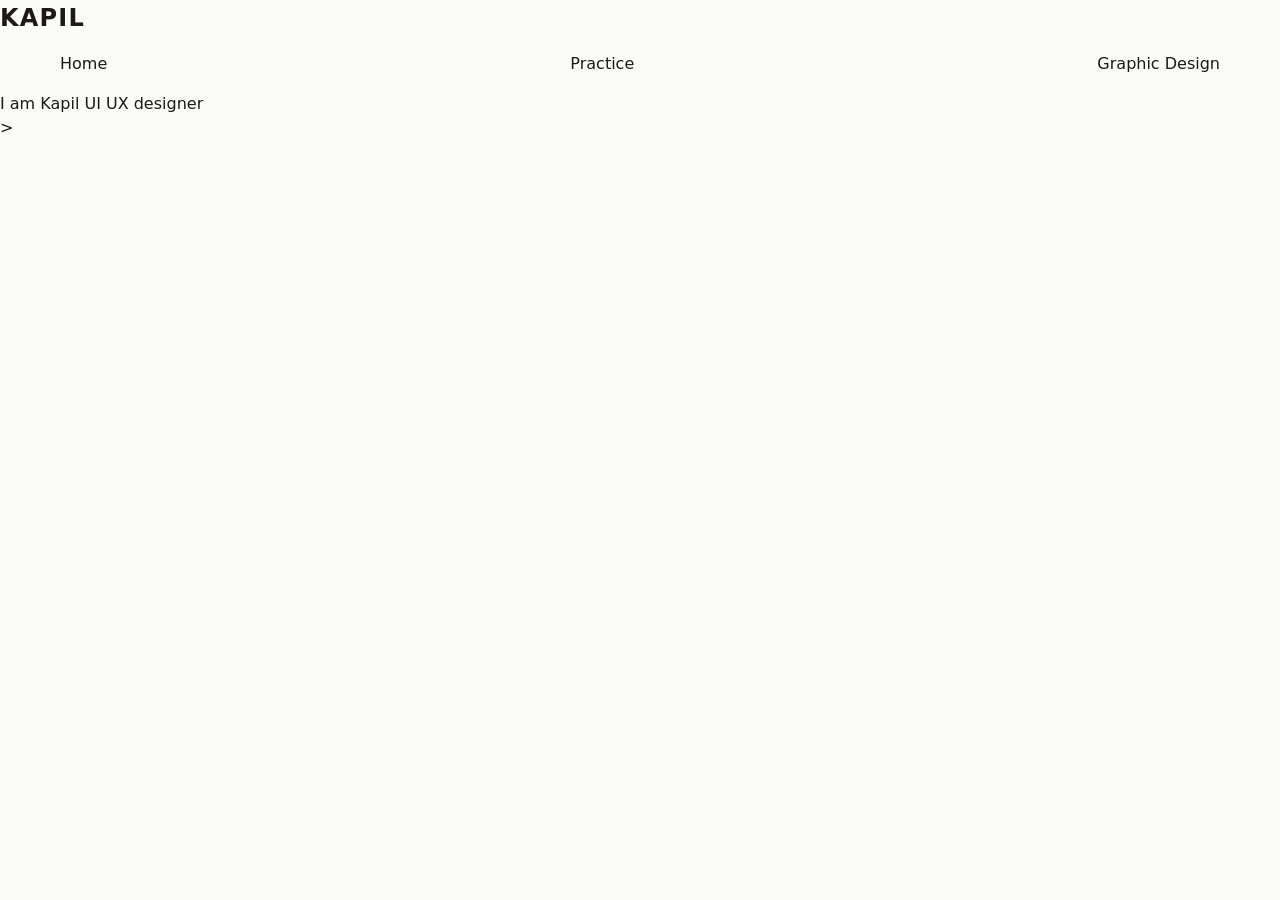
<file: black.html>
<!DOCTYPE html>
<html lang="en">
<head>
    <meta charset="UTF-8">
    <meta name="viewport" content="width=device-width, initial-scale=1.0">
    <title>Kapil | Portfolio</title>
    <link rel="stylesheet" href="style.css">
</head>
<body>
    <header class="top">
        <nav>
            <div class="logo">KAPIL</div>
            <div class="nav">
                <a href="profile.html">Home</a>
                <a href="#practice">Practice</a>
                <a href="#design">Graphic Design</a>
            </div>
        </nav>
    </header>

    <main id="home"> 
        <div class="about-me">
            I am Kapil UI UX designer
        </div>
        <div class="profile-pic"></div>
               >
    </main>

    </body>
</html>
</file>
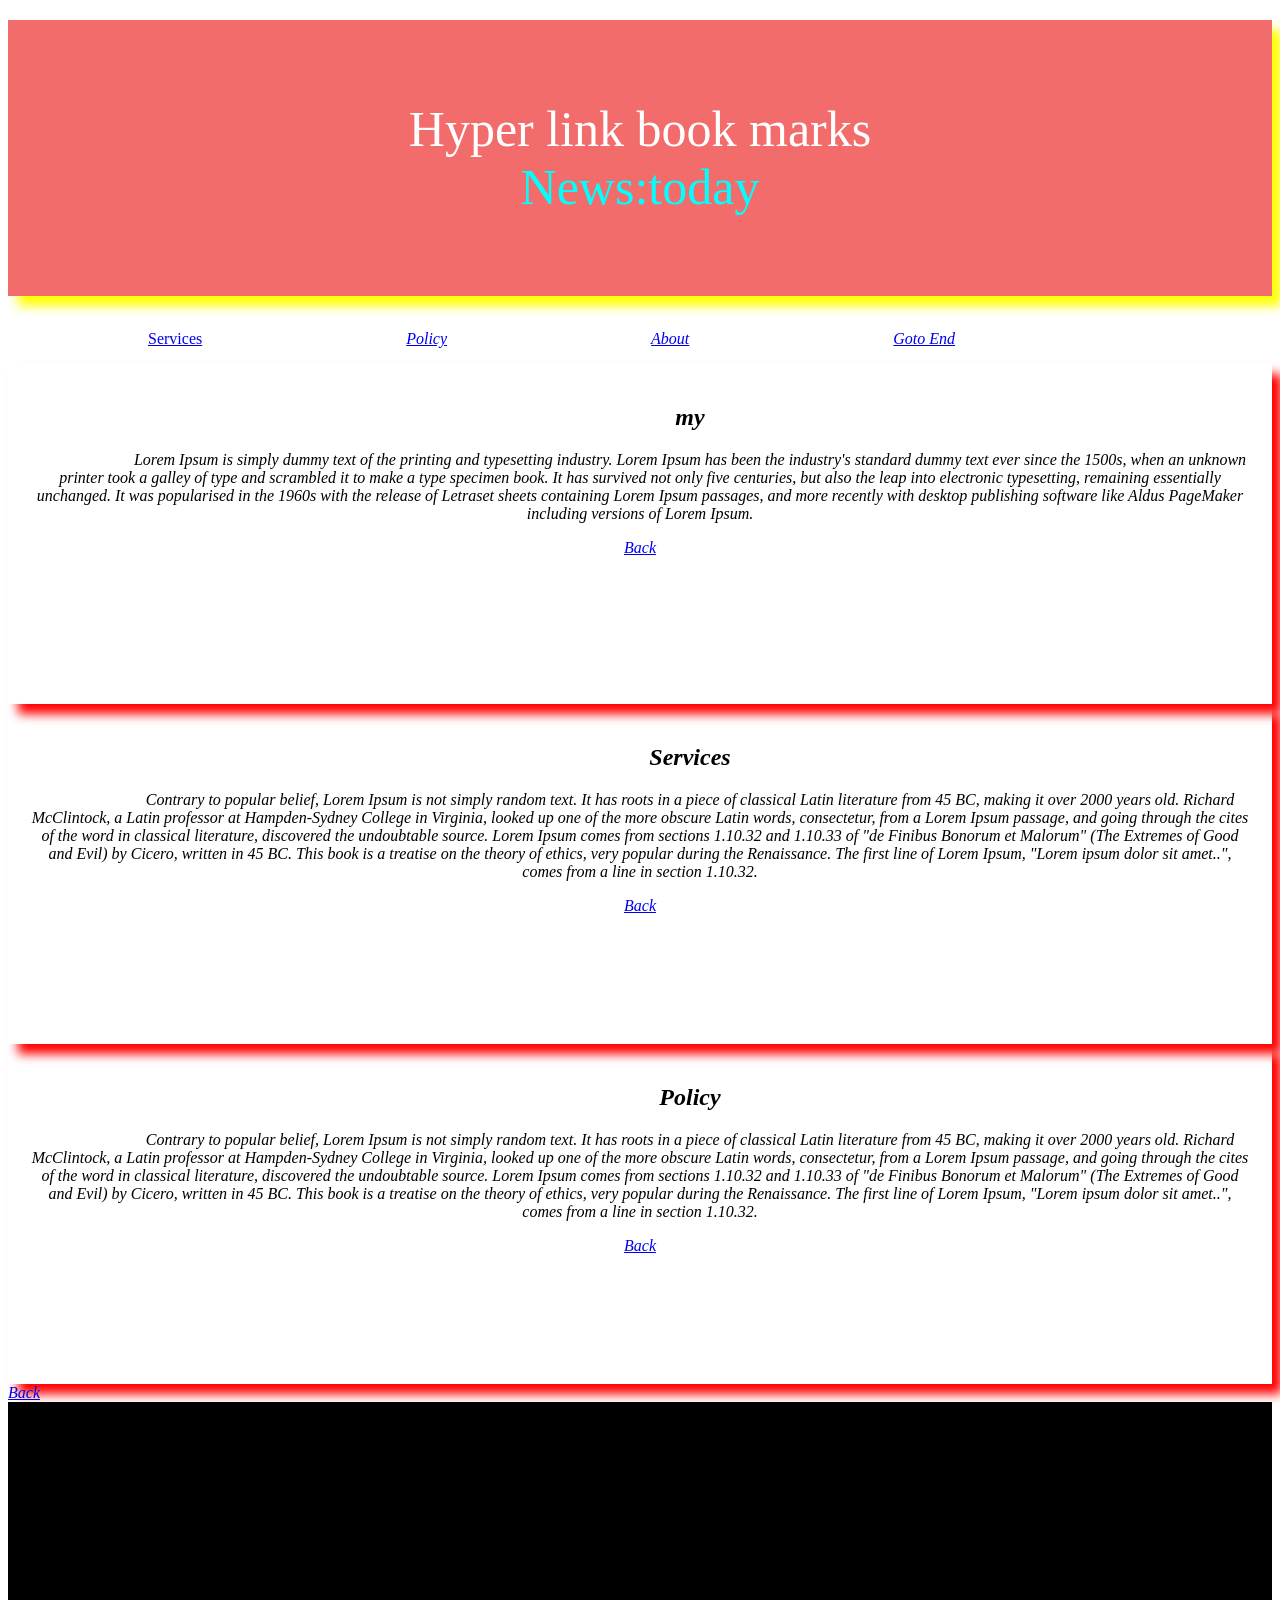
<file: book.html>
<!doctype html>

<html>

<meta name="viewport" content="width=device-width, initial-scale=1.0">
<head>

<title>my marks</title>
<style>
html
{
scroll-behavior:smooth;
}

@keyframes blink 
{
 from{opacity:0;color:rgb(74, 74, 43);}
 to{opacity:1;color:rgb(51, 214, 154);}

}

header
{
text-align:center;
box-sizing:border-box;
background:rgb(243, 108, 108);
padding:80px;
color:White;
font-size:50px;
box-shadow:10px 10px 10px yellow;
margin-top:20px;

}

#my
{
color:white;
transition:0.50s;

animation: blink 1s infinite alternate;
}

@keyframes change
{
10%{content:"War in Guif";color:yellow;}
30%{content:"Rain in Delhi";transform:scale(1.5);}
50%{content:"Welcome to Arena Animation";background:lime;}
80%{content: "india today...";}


}

#news
{
color:cyan;
}

#news::after
{
content:"today";
transition:2s;
animation:change 12s infinite alternate;
}

section
{
box-shadow:10px 10px 10px red;
text-align:justify;
text-indent:100px;
padding:20px;
height:300px;
border:2px black yellow;
text-align:center;
}

section h1
{
text-align:center;
}

li{

display:inline;
padding:100px;

margin-top:50px;

}

</style>
<a name="top">

<header>

<span id="my">Hyper link book marks</span>
<br/>
<div id="news">News:</div>

</header>

<body>
<br/>
<ol>
<li><a href="#services">Services</a><i>
<li><a href="#policy">Policy</a><i>
<li><a href="#my">About</a><i>
<li><a href="#end">Goto End</a><i>

</ol>


<section>
<a name="about">
<h1>my</h1>
<P>


Lorem Ipsum is simply dummy text of the printing and typesetting industry. Lorem Ipsum has been the industry's standard dummy text ever since the 1500s, when an unknown printer took a galley of type and scrambled it to make a type specimen book. It has survived not only five centuries, but also the leap into electronic typesetting, remaining essentially unchanged. It was popularised in the 1960s with the release of Letraset sheets containing Lorem Ipsum passages, and more recently with desktop publishing software like Aldus PageMaker including versions of Lorem Ipsum.</p>
</p>
 <a href="#top">Back</a>
</section>


<section>
<a name="services">
<h1>Services</h1>
<P>

 
Contrary to popular belief, Lorem Ipsum is not simply random text. It has roots in a piece of classical Latin literature from 45 BC, making it over 2000 years old. Richard McClintock, a Latin professor at Hampden-Sydney College in Virginia, looked up one of the more obscure Latin words, consectetur, from a Lorem Ipsum passage, and going through the cites of the word in classical literature, discovered the undoubtable source. Lorem Ipsum comes from sections 1.10.32 and 1.10.33 of "de Finibus Bonorum et Malorum" (The Extremes of Good and Evil) by Cicero, written in 45 BC. This book is a treatise on the theory of ethics, very popular during the Renaissance. The first line of Lorem Ipsum, "Lorem ipsum dolor sit amet..", comes from a line in section 1.10.32.
</p>


<a href="#top">Back</a>
</section>



<section>
<a name="policy">
<h1>Policy</h1>
<P>
Contrary to popular belief, Lorem Ipsum is not simply random text. It has roots in a piece of classical Latin literature from 45 BC, making it over 2000 years old. Richard McClintock, a Latin professor at Hampden-Sydney College in Virginia, looked up one of the more obscure Latin words, consectetur, from a Lorem Ipsum passage, and going through the cites of the word in classical literature, discovered the undoubtable source. Lorem Ipsum comes from sections 1.10.32 and 1.10.33 of "de Finibus Bonorum et Malorum" (The Extremes of Good and Evil) by Cicero, written in 45 BC. This book is a treatise on the theory of ethics, very popular during the Renaissance. The first line of Lorem Ipsum, "Lorem ipsum dolor sit amet..", comes from a line in section 1.10.32.
</p>
<a href="#top">Back</a>
</section>

</body>
<a href="#top">Back</a>
<a name="end">
<footer style="background:black;height:300px;color:white;clear:both">

</footer>

</html>
</file>
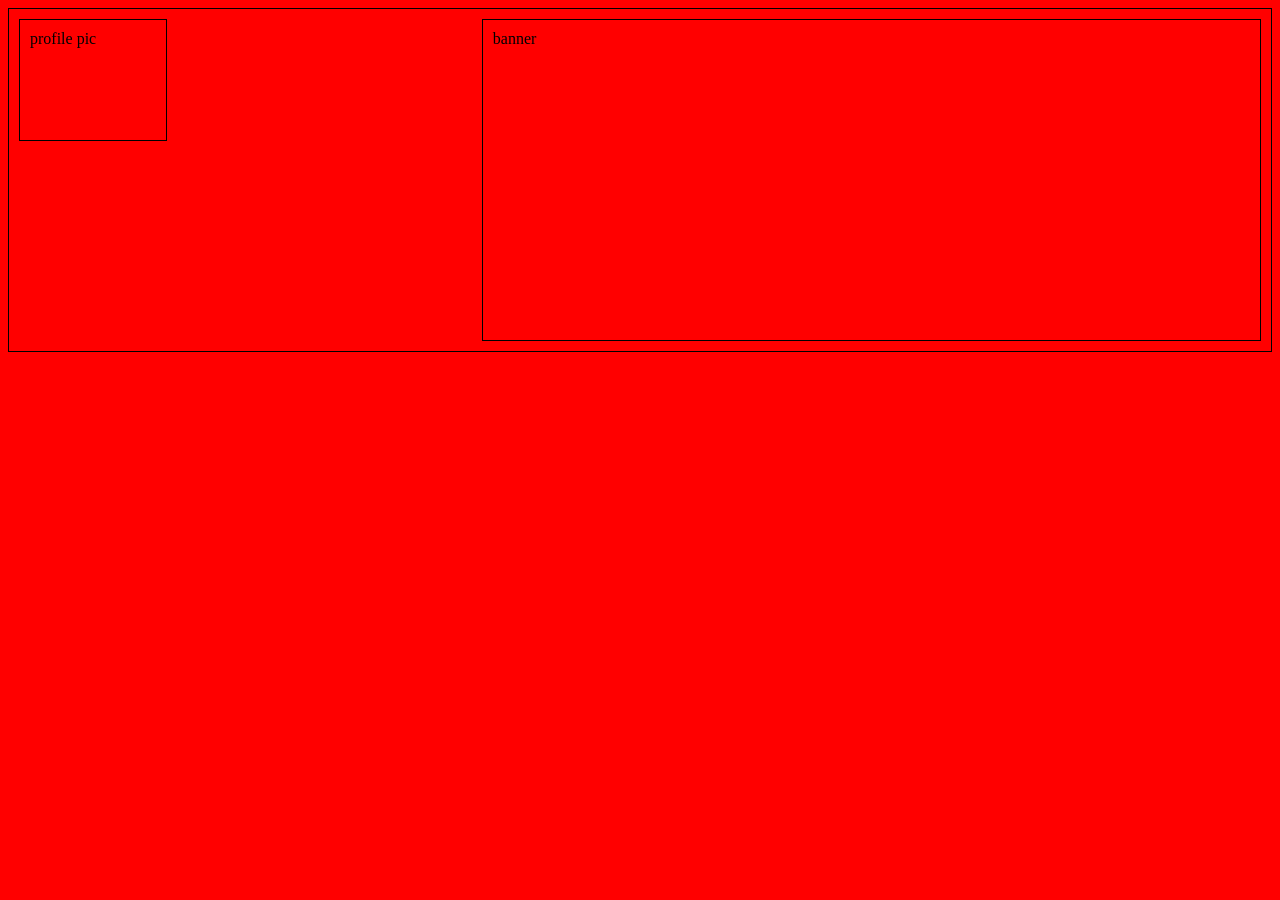
<file: Color..html>
<!dcotype html>
<html>

<meta name="viewport" content="width=device-width, initial-scale=1.0">


<header>


 		<div id="col1">
			profile pic
		</div>
 		<div id="col2">
			banner
		</div>


</headeR>
<title>My Profile </title>
<style>
div
{
border:1px black solid;
padding:10px;
}

#col1
{
height:100px;
width:20%;
margin:10px;
}
#col2
{
width:60%;
height:200px;
margin:10px;
}


header
{
border:1px black solid;
//height:300px;
display:flex;
// flex-direction:column;
flex-direction:row;
//justify-content:end;
//justify-content:start;
//justify-content:center;end;
justify-content:space-between;
flex-wrap:wrap;


}



/* Extra small devices (phones, 600px and down) */

@media only screen and (max-width: 600px)
 {

 body{background:green;}
#col2{display:none}
header{justify-content:center;}

}



/* Small devices (portrait tablets and large phones, 600px and up) */

@media only screen and (min-width: 600px)
 {

body{background:yellow;}
}



/* Medium devices (landscape tablets, 768px and up) */
@media only screen and (min-width: 768px)
 {
  body{background:pink;}
  #col1{width:10%;}
#col2{height:100px}

}



/* Large devices (laptops/desktops, 992px and up) */
@media only screen and (min-width: 992px) 
{
body{background:red;}
#col2{height:300px}

}










</style>


<body>
<main>

</main>



</body>
<footer></footer>


</html>
</file>
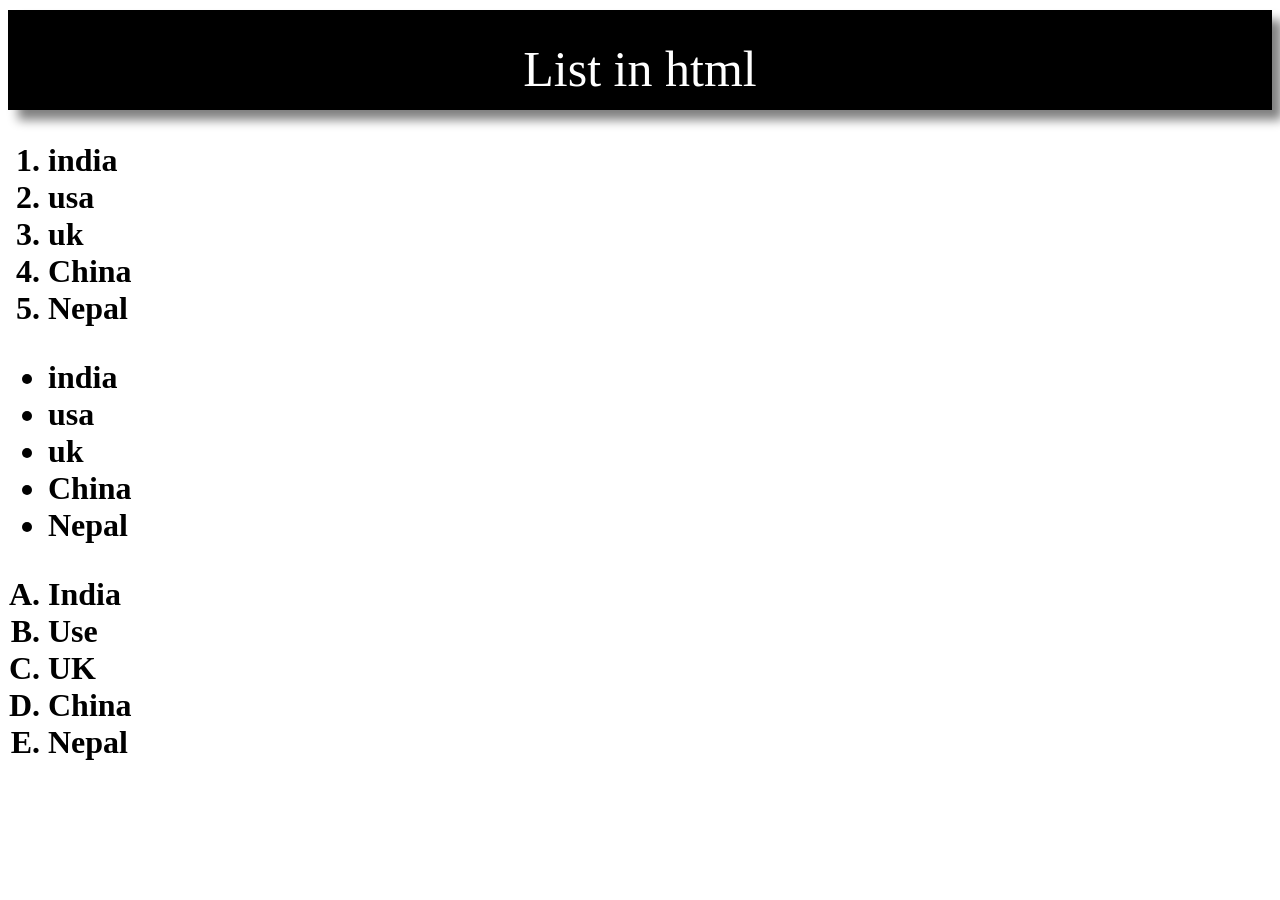
<file: div .html>
<!doctype html>

<html>
<head>
<title>list in html </title>
<header>
List in html
</header>
<style>
header
{
text-align:center;
box-sizing:border-box;
background:black;
padding:30px;
color:white;
font-size:50px;
box-shadow:10px 10px 10px gray;
margin-top:10px;
height:100px;

}
</head>


</style>

<body>
<main>
<h1>
<!-- order list -->
<ol>
<li>india</li>
<li>usa</li>
<li>uk</li>
<li>China</li>
<li>Nepal</li>

</ol>

<!-- unorder list -->
<ul>
<li>india</li>
<li>usa</li>
<li>uk</li>
<li>China</li>
<li>Nepal</li>

</ul>

<!-- variation in list -->
 
<ol type="A">
<li>India</li>
<li>Use</li>
<li>UK</li>
<li>China</li>
<li>Nepal</li>

</ol>
</file>
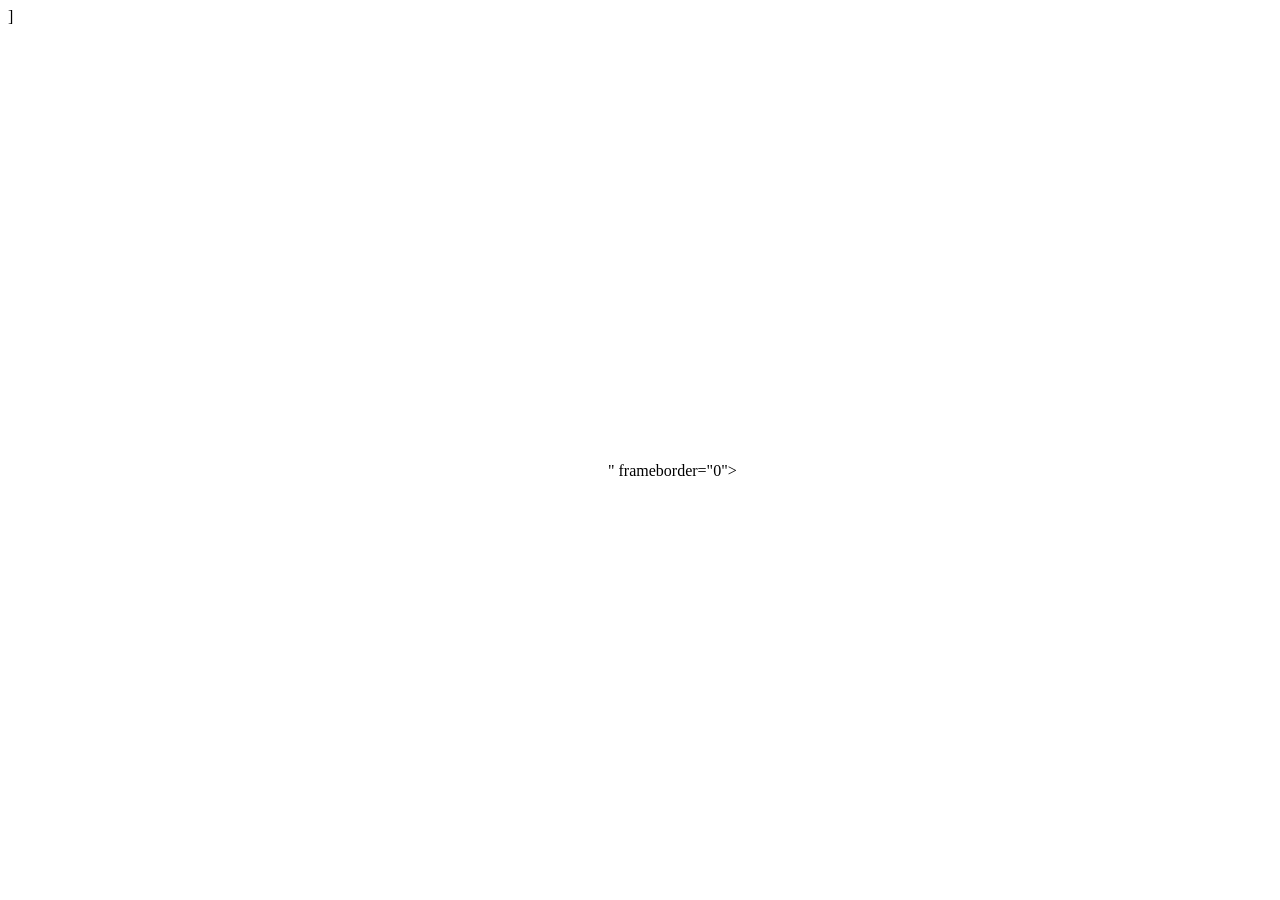
<file: map.html>
<!DOCTYPE html>
<html lang="en">
<head>
    <meta charset="UTF-8">
    <meta name="viewport" content="width=device-width, initial-scale=1.0">
    <title>live lochan</title>
</head>
]


<body>
<header>
    <iframe src="https://www.google.com/maps/embed?pb=!1m18!1m12!1m3!1d27989.335946318435!2d77.20391537525693!3d28.729496389128947!2m3!1f0!2f0!3f0!3m2!1i1024!2i768!4f13.1!3m3!1m2!1s0x390cfe706a25b3c3%3A0xd788a9098572a92c!2sWazirabad%2C%20Delhi!5e0!3m2!1sen!2sin!4v1776398406679!5m2!1sen!2sin" width="600" height="450" style="border:0;" allowfullscreen="" loading="lazy" referrerpolicy="no-referrer-when-downgrade"></iframe>" frameborder="0"></iframe>
</header>
    
</body>
</html>
</file>
<file: style.css>
/* CSS Variables */
:root {
  --brand: #3b82f6;
  --brand-hover: #2563eb;
  --background: #fafaf9;
  --foreground: #1c1917;
  --surface: #f5f5f4;
  --header: #f5f5f4;
  --footer: #1c1917;
  --footer-foreground: #f5f5f4;
  --footer-muted: #a8a29e;
  --scrolltop: #57534e;
  --card: #ffffff;
  --border: #e7e5e4;
  --muted: #78716c;
  --shadow: 0 12px 24px rgba(0, 0, 0, 0.1);
  --shadow-avatar: 0 10px 25px rgba(0, 0, 0, 0.2);
  --radius: 0.625rem;
  --container: 1200px;
  --gutter: 1.25rem;
}

*,
*::before,
*::after {
  box-sizing: border-box;
  margin: 0;
  padding: 0;
}

html {
  scroll-behavior: smooth;
}

body {
  font-family: ui-sans-serif, system-ui, -apple-system, BlinkMacSystemFont, "Segoe UI", Roboto, sans-serif;
  background-color: var(--background);
  color: var(--foreground);
  line-height: 1.5;
  min-height: 100vh;
  display: flex;
  flex-direction: column;
}

main {
  flex: 1;
}

img {
  max-width: 100%;
  display: block;
}

a {
  text-decoration: none;
  color: inherit;
}

.header {
  position: sticky;
  top: 0;
  z-index: 50;
  background-color: var(--header);
  box-shadow: 0 2px 10px rgba(0, 0, 0, 0.05);
}

.nav {
  max-width: var(--container);
  margin: 0 auto;
  padding: 1rem var(--gutter);
  display: flex;
  flex-wrap: wrap;
  align-items: center;
  justify-content: space-between;
  gap: 1rem;
}

.logo {
  font-size: 1.5rem;
  font-weight: 700;
  letter-spacing: 0.05em;
  color: var(--foreground);
}

.nav-links {
  display: flex;
  flex-wrap: wrap;
  list-style: none;
  gap: 1.8rem;
}

.nav-links a {
  font-size: 1.15rem; /* Increased font size */
  font-weight: 600;   /* Made text slightly bolder */
  color: var(--muted);
  transition: color 0.2s ease;
}

.nav-links a:hover {
  color: var(--brand);
}

.hero,
.work,
.projects,
.contact {
  max-width: var(--container);
  margin: 4rem auto;
  padding: 0 var(--gutter);
  scroll-margin-top: 6rem;
}

.hero {
  margin-top: 3rem;
  margin-bottom: 4rem;
}

.hero-content {
  display: flex;
  flex-direction: column-reverse;
  align-items: center;
  justify-content: space-between;
  gap: 2rem;
  text-align: center;
}

.hero-text {
  flex: 1;
  min-width: 0;
}

.hero-text h1 {
  font-size: clamp(2rem, 6vw, 3rem);
  font-weight: 700;
  line-height: 1.1;
  margin-bottom: 1.25rem;
}

.hero-text p {
  color: var(--muted);
  font-size: 1rem;
}

.hero-avatar {
  flex-shrink: 0;
  display: flex;
  justify-content: center;
  align-items: center;
  width: 100%;
  max-width: 280px;
}

.avatar {
  width: clamp(200px, 25vw, 280px);
  height: clamp(200px, 25vw, 280px);
  border-radius: 50%;
  overflow: hidden; 
  box-shadow: var(--shadow-avatar);
  background-color: var(--surface);
}

.avatar img {
  width: 100%;
  height: 100%;
  object-fit: cover;
  object-position: center;
}

.work h2 {
  font-size: clamp(1.6rem, 4vw, 2.2rem);
  font-weight: 700;
  margin-bottom: 1.5rem;
}

.work-grid {
  display: grid;
  grid-template-columns: repeat(auto-fit, minmax(280px, 1fr));
  justify-items: center;
  gap: 2rem;
}

.work-card {
  width: 100%;
  max-width: 350px;
  overflow: hidden;
  border-radius: 0.75rem;
  background-color: var(--surface);
  transition: transform 0.3s ease, box-shadow 0.3s ease;
}

.work-card:hover {
  transform: translateY(-4px);
  box-shadow: var(--shadow);
}

.work-image {
  height: 180px;
  width: 100%;
  overflow: hidden;
}

.work-image img {
  width: 100%;
  height: 100%;
  object-fit: cover;
}

.work-body {
  padding: 1.25rem;
}

.work-body h3 {
  font-size: 1.125rem;
  font-weight: 600;
  color: var(--foreground);
}
.footer {
  background-color: var(--footer);
  padding: 2.5rem var(--gutter);
  text-align: center;
  margin-top: auto;
}

.footer-content {
  max-width: var(--container);
  margin: 0 auto;
  display: flex;
  flex-wrap: wrap;
  align-items: center;
  justify-content: space-between;
  gap: 2rem;
}

.footer-links {
  display: flex;
  flex-wrap: wrap;
  justify-content: center;
  align-items: center;
  gap: 2rem;
}

.footer-links a {
  color: var(--footer-muted);
  display: inline-flex;
  align-items: center;
  gap: 8px;
  transition: color 0.2s ease;
}

.footer-links img {
  width: 20px;
  height: 20px;
  object-fit: contain;
}

.footer-links a:hover {
  color: var(--footer-foreground);
}

/* Right Vertical Image Styling */
.footer-right-image {
  width: 120px;   /* Apni zaroorat ke hisaab se width adjust karein */
  height: 180px;  /* Height zyada rakhne se image vertical dikhegi */
  border-radius: 8px;
  overflow: hidden;
  flex-shrink: 0;
  margin: 0 auto;
}

.footer-right-image img {
  width: 100%;
  height: 100%;
  object-fit: cover;
  object-position: center;
}

.scroll-top:hover {
  transform: translateY(-2px);
}
    .modal-overlay {
      position: fixed;
      top: 0;
      left: 0;
      width: 100%;
      height: 100%;
      background-color: rgba(0, 0, 0, 0.6);
      backdrop-filter: blur(4px);
      display: flex;
      justify-content: center;
      align-items: center;
      opacity: 0;
      visibility: hidden;
      transition: opacity 0.3s ease, visibility 0.3s ease;
      z-index: 1000;
    }

    .modal-overlay.active {
      opacity: 1;
      visibility: visible;
    }

    .popup-card {
      background-color: #ffffff;
      width: 90%;
      max-width: 480px;
      padding: 2rem;
      border-radius: var(--radius);
      box-shadow: 0 20px 25px -5px rgba(0, 0, 0, 0.2);
      position: relative;
      transform: scale(0.8);
      transition: transform 0.3s ease;
    }

    .modal-overlay.active .popup-card {
      transform: scale(1);
    }

    .close-x-btn {
      position: absolute;
      top: 1rem;
      right: 1.2rem;
      font-size: 1.8rem;
      color: var(--muted);
      cursor: pointer;
      border: none;
      background: none;
      line-height: 1;
    }

    .close-x-btn:hover {
      color: var(--foreground);
    }

    .popup-card h2 {
      color: var(--foreground);
      font-size: 1.5rem;
      margin-bottom: 1.25rem;
      text-align: center;
    }

    .form-group {
      margin-bottom: 1rem;
      text-align: left;
    }

    .form-group label {
      display: block;
      margin-bottom: 0.35rem;
      font-weight: 600;
      font-size: 0.9rem;
      color: var(--foreground);
    }

    .form-group input, 
    .form-group textarea {
      width: 100%;
      padding: 0.65rem 0.75rem;
      border: 1px solid var(--border);
      border-radius: 0.375rem;
      font-size: 0.95rem;
      outline: none;
      transition: border-color 0.2s, box-shadow 0.2s;
      font-family: inherit;
    }

    .form-group input:focus, 
    .form-group textarea:focus {
      border-color: var(--brand);
      box-shadow: 0 0 0 3px rgba(59, 130, 246, 0.2);
    }

    .form-group textarea {
      resize: vertical;
      height: 80px;
    }

  
    .popup-actions {
      display: flex;
      gap: 0.75rem;
      margin-top: 1.25rem;
    }

    .submit-btn {
      flex: 1;
      background-color: var(--brand);
      color: #ffffff;
      border: none;
      padding: 0.65rem;
      font-size: 0.95rem;
      font-weight: 600;
      border-radius: 0.375rem;
      cursor: pointer;
      transition: background-color 0.2s;
    }

    .submit-btn:hover {
      background-color: var(--brand-hover);
    }

    .cancel-btn {
      flex: 1;
      background-color: var(--surface);
      color: var(--foreground);
      border: 1px solid var(--border);
      padding: 0.65rem;
      font-size: 0.95rem;
      font-weight: 600;
      border-radius: 0.375rem;
      cursor: pointer;
      transition: background-color 0.2s;
    }

    .cancel-btn:hover {
      background-color: var(--border);
    }

    #contact {
      cursor: pointer;
    }

@media (min-width: 768px) {
  .hero-content {
    flex-direction: row;
    text-align: left;
    gap: 2.5rem;
  }

  .work-image {
    height: 220px;
  }

  .scroll-top {
    bottom: 2rem;
    right: 2rem;
  }
}
</file>
